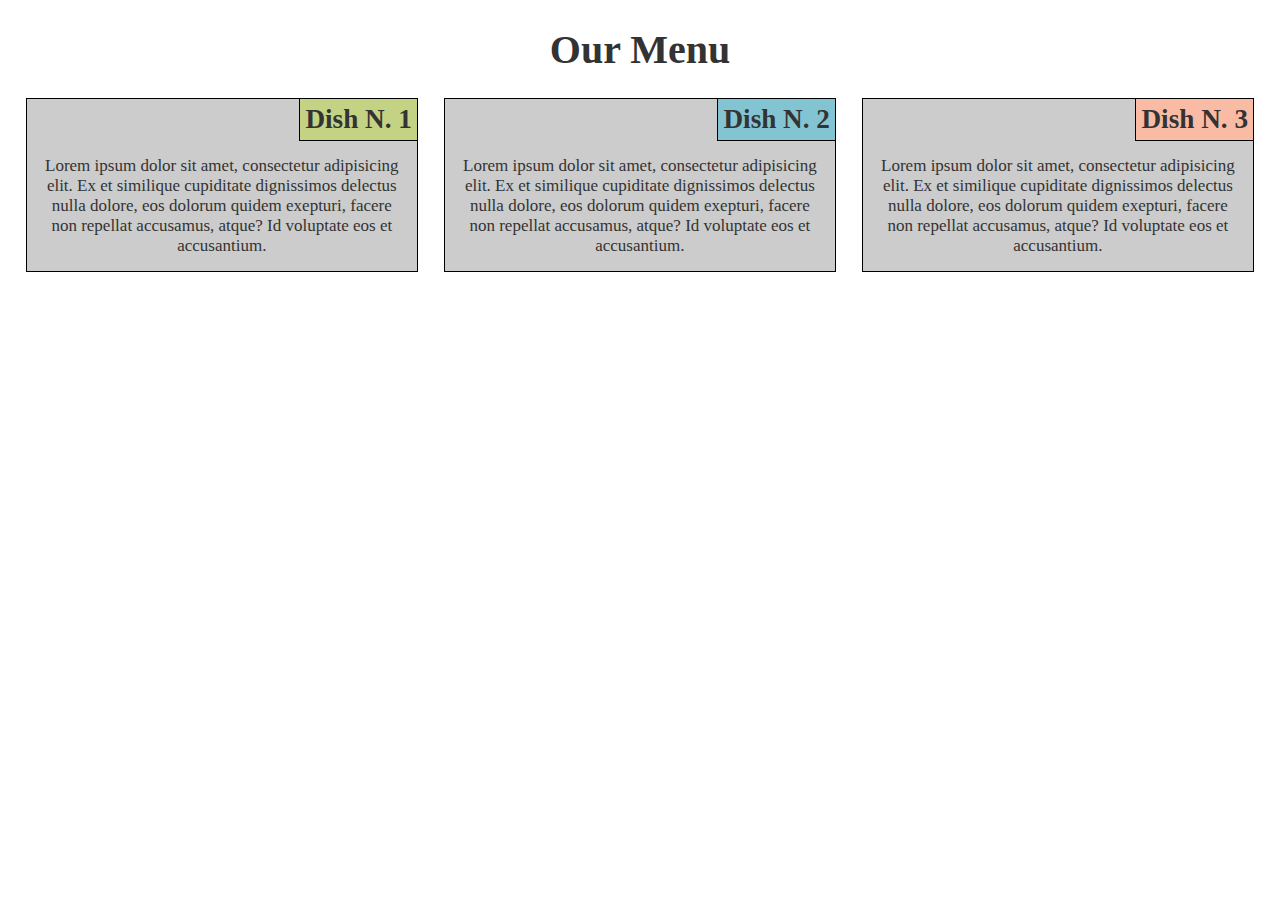
<file: module2-solution/index.html>
<!DOCTYPE html>
<html>
	<head>
		<meta charset="utf-8">
		<meta name="viewport" content="width=device-width, initial-scale=1">
		<title>Assignment Solution for Module 2</title>
		<link rel="stylesheet" type="text/css" href="css/styles.css">
	</head>
	<body>
		<h1>Our Menu</h1>
		<div class="row">
			<section class="container col-lg-4 col-md-6 col-sm-12">
				<h2 class="title1" >Dish N. 1</h2>
				<p class="description">Lorem ipsum dolor sit amet, consectetur adipisicing elit. Ex et similique cupiditate dignissimos delectus nulla dolore, eos dolorum quidem exepturi, facere non repellat accusamus, atque? Id voluptate eos et accusantium.
				</p>
			</section>
			<section class="container col-lg-4 col-md-6 col-sm-12">
				<h2 class="title2">Dish N. 2</h2>
				<p class="description">Lorem ipsum dolor sit amet, consectetur adipisicing elit. Ex et similique cupiditate dignissimos delectus nulla dolore, eos dolorum quidem exepturi, facere non repellat accusamus, atque? Id voluptate eos et accusantium.
				</p>
			</section>
			<section class="container col-lg-4 col-md-12 col-sm-12">
				<h2 class="title3">Dish N. 3</h2>
				<p class="description">Lorem ipsum dolor sit amet, consectetur adipisicing elit. Ex et similique cupiditate dignissimos delectus nulla dolore, eos dolorum quidem exepturi, facere non repellat accusamus, atque? Id voluptate eos et accusantium.
				</p>
			</section>
		</div>
	</body>
</html>
</file>
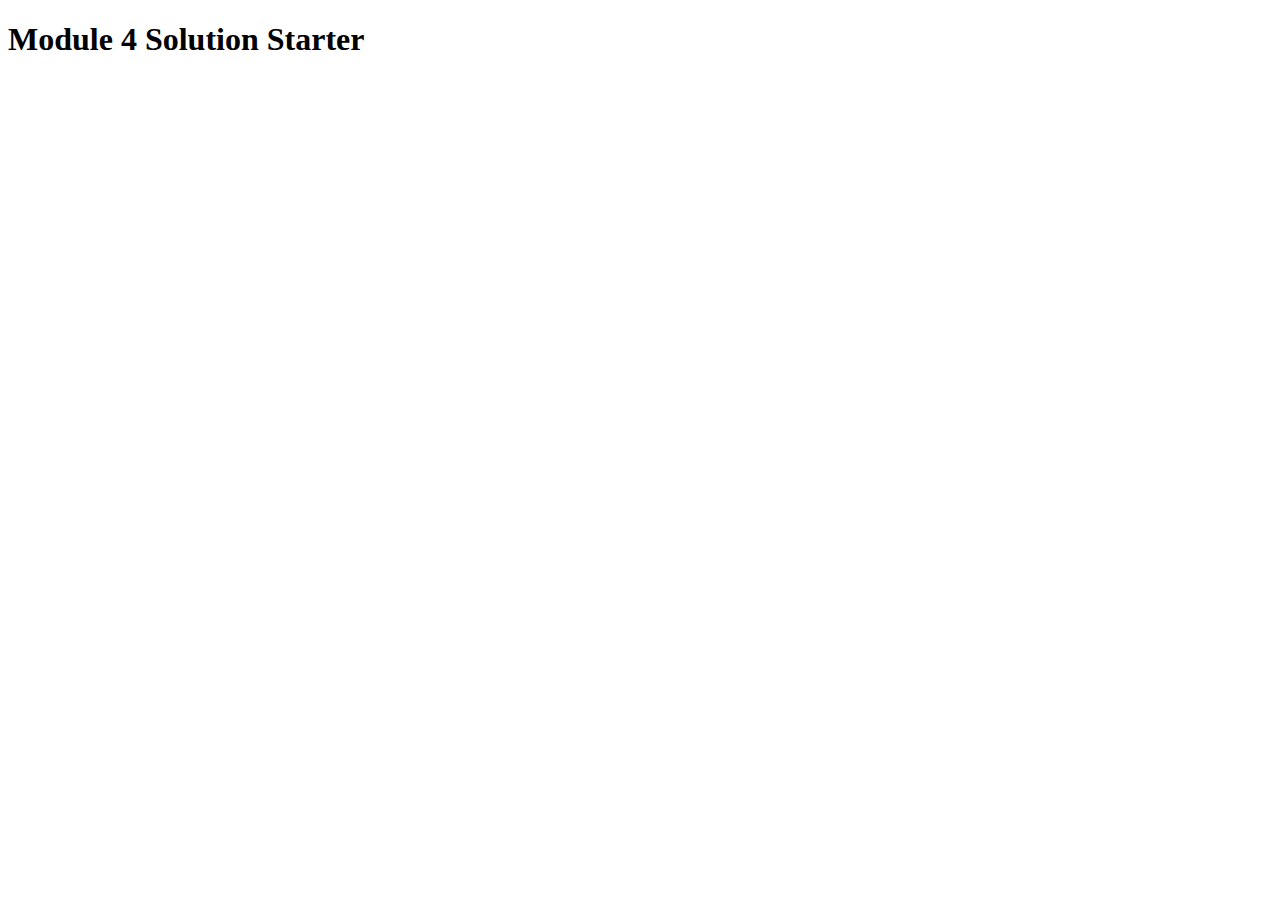
<file: module4-solution/index.html>
<!DOCTYPE html>
<html>
<head>
  <meta charset="utf-8">
  <title>Module 4 Solution Starter</title>
  <script>
    var names = []; // DO NOT REMOVE
  </script>
  <script src="SpeakHello.js"></script>
  <script src="SpeakGoodBye.js"></script>
  <script src="script.js"></script>
</head>
<body>
  <h1>Module 4 Solution Starter</h1>
</body>
</html>
</file>
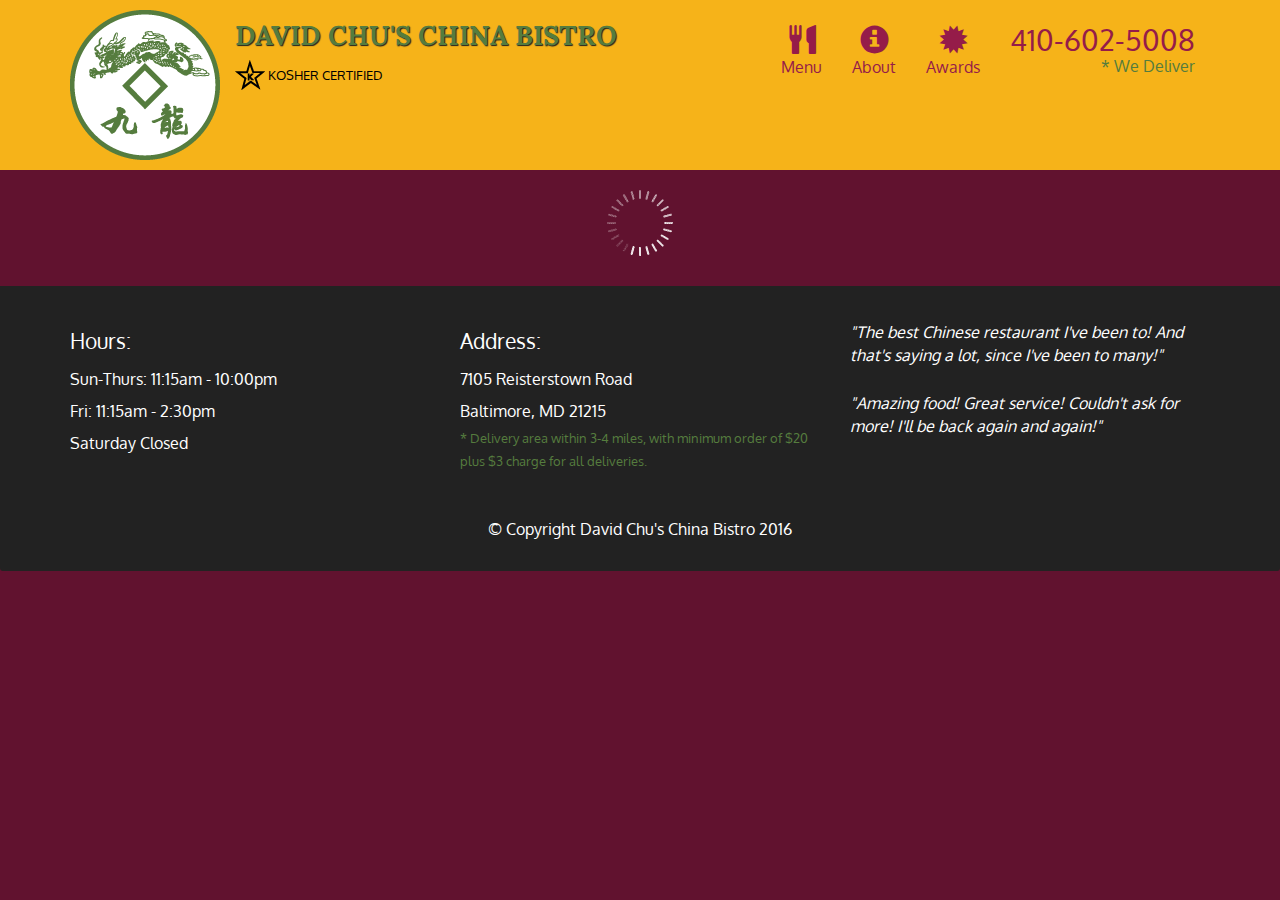
<file: module5-solution/index.html>
<!doctype html>
<html lang="en">
  <head>
    <meta charset="utf-8">
    <meta http-equiv="X-UA-Compatible" content="IE=edge">
    <meta name="viewport" content="width=device-width, initial-scale=1">
    <title>David Chu's China Bistro</title>
    <link rel="stylesheet" href="css/bootstrap.min.css">
    <link rel="stylesheet" href="css/styles.css">
    <link href='https://fonts.googleapis.com/css?family=Oxygen:400,300,700' rel='stylesheet' type='text/css'>
    <link href='https://fonts.googleapis.com/css?family=Lora' rel='stylesheet' type='text/css'>
  </head>
<body>
  <header>
    <nav id="header-nav" class="navbar navbar-default">
      <div class="container">
        <div class="navbar-header">
          <a href="index.html" class="pull-left visible-md visible-lg">
            <div id="logo-img" alt="Logo image"></div>
          </a>

          <div class="navbar-brand">
            <a href="index.html"><h1>David Chu's China Bistro</h1></a>
            <p>
              <img src="images/star-k-logo.png" alt="Kosher certification">
              <span>Kosher Certified</span>
            </p>
          </div>

          <button id="navbarToggle" type="button" class="navbar-toggle collapsed" data-toggle="collapse" data-target="#collapsable-nav" aria-expanded="false">
            <span class="sr-only">Toggle navigation</span>
            <span class="icon-bar"></span>
            <span class="icon-bar"></span>
            <span class="icon-bar"></span>
          </button>
        </div>
        
        <div id="collapsable-nav" class="collapse navbar-collapse">
           <ul id="nav-list" class="nav navbar-nav navbar-right">
            <li id="navHomeButton" class="visible-xs active">
              <a href="index.html">
                <span class="glyphicon glyphicon-home"></span> Home</a>
            </li>
            <li id="navMenuButton">
              <a href="#" onclick="$dc.loadMenuCategories();">
                <span class="glyphicon glyphicon-cutlery"></span><br class="hidden-xs"> Menu</a>
            </li>
            <li>
              <a href="#">
                <span class="glyphicon glyphicon-info-sign"></span><br class="hidden-xs"> About</a>
            </li>
            <li>
              <a href="#">
                <span class="glyphicon glyphicon-certificate"></span><br class="hidden-xs"> Awards</a>
            </li>
            <li id="phone" class="hidden-xs">
              <a href="tel:410-602-5008">
                <span>410-602-5008</span></a><div>* We Deliver</div>
            </li>
          </ul><!-- #nav-list -->
        </div><!-- .collapse .navbar-collapse -->
      </div><!-- .container -->
    </nav><!-- #header-nav -->
  </header>

  <div id="call-btn" class="visible-xs">
    <a class="btn" href="tel:410-602-5008">
    <span class="glyphicon glyphicon-earphone"></span>
    410-602-5008
    </a>
  </div>
  <div id="xs-deliver" class="text-center visible-xs">* We Deliver</div>

  <div id="main-content" class="container"></div>

  <footer class="panel-footer">
    <div class="container">
      <div class="row">
        <section id="hours" class="col-sm-4">
          <span>Hours:</span><br>
          Sun-Thurs: 11:15am - 10:00pm<br>
          Fri: 11:15am - 2:30pm<br>
          Saturday Closed
          <hr class="visible-xs">
        </section>
        <section id="address" class="col-sm-4">
          <span>Address:</span><br>
          7105 Reisterstown Road<br>
          Baltimore, MD 21215
          <p>* Delivery area within 3-4 miles, with minimum order of $20 plus $3 charge for all deliveries.</p>
          <hr class="visible-xs">
        </section>
        <section id="testimonials" class="col-sm-4">
          <p>"The best Chinese restaurant I've been to! And that's saying a lot, since I've been to many!"</p>
          <p>"Amazing food! Great service! Couldn't ask for more! I'll be back again and again!"</p>
        </section>
      </div>
      <div class="text-center">&copy; Copyright David Chu's China Bistro 2016</div>
    </div>
  </footer>

  <!-- jQuery (Bootstrap JS plugins depend on it) -->
  <script src="js/jquery-2.1.4.min.js"></script>
  <script src="js/bootstrap.min.js"></script>
  <script src="js/ajax-utils.js"></script>
  <script src="js/script.js"></script>
</body>
</html>
</file>
<file: module2-solution/css/styles.css>
* {
  box-sizing: border-box;
  padding: 0;
  margin: 0;
}

body {
	font-family: Times,serif;
	color: #333333;
	text-align: center;
	background-color: #ffffff;
}

h1 {
  font-size: 250%;
  margin-top: 2%;
  margin-bottom: 2%;
}

section.container {
  background-color: #cccccc;
	border: 1px solid black;
	overflow: auto;
	position: relative;
}

.title1 {
  float: right;
  position: relative;
  left: 0.9px;
  bottom: 1px;
  border: 1px solid black;
  font-size: 170%;
  background-color: #c4d283;
  padding: 5px;
}

.title2 {
  float: right;
  position: relative;
  left: 0.9px;
  bottom: 1px;
  border: 1px solid black;
  font-size: 170%;
  background-color: #83c4d2;
  padding: 5px;
}

.title3 {
  float: right;
  position: relative;
  left: 0.9px;
  bottom: 1px;
  border: 1px solid black;
  font-size: 170%;
  background-color: #f9bba4;
  padding: 5px;
}

p.description {
	width: 100%;
	height: 100%;
  padding: 15px;
	padding-top: 57px;
  font-size: 17px;
}

.row {
	width: 100%;
}

/* Desktop view */

@media (min-width: 992px) {
    .col-lg-4 {
    float: left;
    margin-left: 2%;
    margin-bottom: 2%;
  }
  .col-lg-4 {
    width: 30.66%;
  }
  
}

/* Tablet view */

@media (min-width: 768px) and (max-width: 991px) {
  .col-md-6, .col-md-12 {
    float: left;
    margin-left: 2%;
    margin-bottom: 2%;
  }
  .col-md-6 {
    width: 47%;
  }
  .col-md-12 {
    width: 96%;
  }
}

/* Mobile view */

@media (max-width: 767px) {
  .col-sm-12 {
 	float: left;
  margin-left: 2%;
  margin-bottom: 2%;
  }
  .col-sm-12 {
    width: 96%;
  }
}
</file>
<file: module5-solution/css/styles.css>
body {
  font-size: 16px;
  color: #fff;
  background-color: #61122f;
  font-family: 'Oxygen', sans-serif;
}

/** HEADER **/
#header-nav {
  background-color: #f6b319;
  border-radius: 0;
  border: 0;
}

#logo-img {
  background: url('../images/restaurant-logo_large.png') no-repeat;
  width: 150px;
  height: 150px;
  margin: 10px 15px 10px 0;
}

.navbar-brand {
  padding-top: 25px;
}
.navbar-brand h1 { /* Restaurant name */
  font-family: 'Lora', serif;
  color: #557c3e;
  font-size: 1.5em;
  text-transform: uppercase;
  font-weight: bold;
  text-shadow: 1px 1px 1px #222;
  margin-top: 0;
  margin-bottom: 0;
  line-height: .75;
}
.navbar-brand a:hover, .navbar-brand a:focus {
  text-decoration: none;
}
.navbar-brand p { /* Kosher cert */
  color: #000;
  text-transform: uppercase;
  font-size: .7em;
  margin-top: 15px;
}
.navbar-brand p span { /* Star-K */
  vertical-align: middle;
}

#nav-list {
  margin-top: 10px;
}
#nav-list a {
  color: #951C49;
  text-align: center;
}
#nav-list a:hover {
  background: #E7E7E7;
}
#nav-list a span {
  font-size: 1.8em;
}

#phone {
  margin-top: 5px;
}
#phone a { /* Phone number */
  text-align: right;
  padding-bottom: 0;
}
#phone div { /* We Deliver */
  color: #557c3e;
  text-align: right;
  padding-right: 15px;
}

.navbar-header button.navbar-toggle, .navbar-header .icon-bar {
  border: 1px solid #61122f;
}
.navbar-header button.navbar-toggle {
  clear: both;
  margin-top: -30px;
}
/* END HEADER */

/* FOOTER */
.panel-footer {
  margin-top: 30px;
  padding-top: 35px;
  padding-bottom: 30px;
  background-color: #222;
  border-top: 0;
}
.panel-footer div.row {
  margin-bottom: 35px;
}
#hours, #address {
  line-height: 2;
}
#hours > span, #address > span {
  font-size: 1.3em;
}
#address p {
  color: #557c3e;
  font-size: .8em;
  line-height: 1.8;
}
#testimonials {
  font-style: italic;
}
#testimonials p:nth-child(2) {
  margin-top: 25px;
}
/* END FOOTER */



/* HOME PAGE */
.container .jumbotron {
  box-shadow: 0 0 50px #3F0C1F;
  border: 2px solid #3F0C1F;
}

#menu-tile, #specials-tile, #map-tile {
  height: 250px;
  width: 100%;
  margin-bottom: 15px;
  position: relative;
  border: 2px solid #3F0C1F;
  overflow: hidden;
}
#menu-tile:hover, #specials-tile:hover, #map-tile:hover {
  box-shadow: 0 1px 5px 1px #cccccc;
}
#menu-tile {
  background: url('../images/menu-tile.jpg') no-repeat;
  background-position: center;
}
#specials-tile {
  background: url('../images/specials-tile.jpg') no-repeat;
  background-position: center;
}
#menu-tile span, #specials-tile span, #map-tile span {
  position: absolute;
  bottom: 0;
  right: 0;
  width: 100%;
  text-align: center;
  font-size: 1.6em;
  text-transform: uppercase;
  background-color: #000;
  color: #fff;
  opacity: .8;
}
/* END HOME PAGE */

/* MENU CATEGORIES PAGE */
.category-tile { 
  position: relative;
  border: 2px solid #3F0C1F;
  overflow: hidden;
  width: 200px;
  height: 200px;
  margin: 0 auto 15px;
}
.category-tile span {
  position: absolute;
  bottom: 0;
  right: 0;
  width: 100%;
  text-align: center;
  font-size: 1.2em;
  text-transform: uppercase;
  background-color: #000;
  color: #fff;
  opacity: .8;
}
.category-tile:hover {
  box-shadow: 0 1px 5px 1px #cccccc;
}

#menu-categories-title + div {
  margin-bottom: 50px;
}
/* END MENU CATEGORIES PAGE */

/* SINGLE CATEGORY PAGE */
.menu-item-tile {
  margin-bottom: 25px;
}
.menu-item-tile hr {
  width: 80%;
}
.menu-item-tile .menu-item-price {
  font-size: 1.1em;
  text-align: right;
  margin-top: -15px;
  margin-right: -15px;
}
.menu-item-tile .menu-item-price span {
  font-size: .6em;
}
.menu-item-photo {
  position: relative;
  border: 2px solid #3F0C1F; 
  overflow: hidden;
  padding: 0;
  margin-right: -15px;
  margin-left: auto;
  margin-bottom: 20px;
  max-width: 250px;
}
.menu-item-photo div {
  position: absolute;
  bottom: 0;
  right: 0;
  width: 80px;
  background-color: #557c3e;
  text-align: center;
}
.menu-item-description {
  padding-right: 30px;
}
h3.menu-item-title {
  margin: 0 0 10px;
}
.menu-item-details {
  font-size: .9em;
  font-style: italic;
}
/* END SINGLE CATEGORY PAGE */


/********** Large devices only **********/
@media (min-width: 1200px) {
  .container .jumbotron {
    background: url('../images/jumbotron_1200.jpg') no-repeat;
    height: 675px;
  }
}

/********** Medium devices only **********/
@media (min-width: 992px) and (max-width: 1199px) {
  /* Header */
  #logo-img {
    background: url('../images/restaurant-logo_medium.png') no-repeat;
    width: 100px;
    height: 100px;
    margin: 5px 5px 5px 0;
  }
  /* End Header */

  /* Home Page */
  .container .jumbotron {
    background: url('../images/jumbotron_992.jpg') no-repeat;
    height: 558px;
  }
  /* End Home Page */
}

/********** Small devices only **********/
@media (min-width: 768px) and (max-width: 991px) {
  /* Home Page */
  .container .jumbotron {
    background: url('../images/jumbotron_768.jpg') no-repeat;
    height: 432px;
  }
  /* End Home Page */
}

/********** Extra small devices only **********/
@media (max-width: 767px) {
  /* Header */
  .navbar-brand {
    padding-top: 10px;
    height: 80px;
  }
  .navbar-brand h1 { /* Restaurant name */
    padding-top: 10px;
    font-size: 5vw; /* 1vw = 1% of viewport width */
  }
  .navbar-brand p { /* Kosher cert */
    font-size: .6em;
    margin-top: 12px;
  }
  .navbar-brand p img { /* Star-K */
    height: 20px;
  }

  #collapsable-nav a { /* Collapsed nav menu text */
    font-size: 1.2em;
  }
  #collapsable-nav a span { /* Collapsed nav menu glyph */
    font-size: 1em;
    margin-right: 5px;
  }

  #call-btn > a {
    font-size: 1.5em;
    display: block;
    margin: 0 20px;
    padding: 10px;
    border: 2px solid #fff;
    background-color: #f6b319;
    color: #951c49;
  }
  #xs-deliver {
    margin-top: 5px;
    font-size: .7em;
    letter-spacing: .1em;
    text-transform: uppercase;
  }
  /* End Header */

  /* Footer */
  .panel-footer section {
    margin-bottom: 30px;
    text-align: center;
  }
  .panel-footer section:nth-child(3) {
    margin-bottom: 0; /* margin already exists on the whole row */
  }
  .panel-footer section hr {
    width: 50%;
  }
  /* End Footer */

  /* Home Page */
  .container .jumbotron {
    margin-top: 30px;
    padding: 0;
  }
  #menu-tile, #specials-tile {
    width: 360px;
    margin: 0 auto 15px;
  }

  .menu-item-photo {
    margin-right: auto;
  }
  .menu-item-tile .menu-item-price {
    text-align: center;
  }
  .menu-item-description {
    text-align: center;;
  }
}


/********** Super extra small devices Only :-) (e.g., iPhone 4) **********/
@media (max-width: 479px) {
  /* Header */
  .navbar-brand h1 { /* Restaurant name */
    padding-top: 5px;
    font-size: 6vw;
  }
  /* End Header */
  
  /* Home page */
  #menu-tile, #specials-tile {
    width: 280px;
    margin: 0 auto 15px;
  }

  .col-xxs-12 {
    position: relative;
    min-height: 1px;
    padding-right: 15px;
    padding-left: 15px;
    float: left;
    width: 100%;
  }
}
</file>
